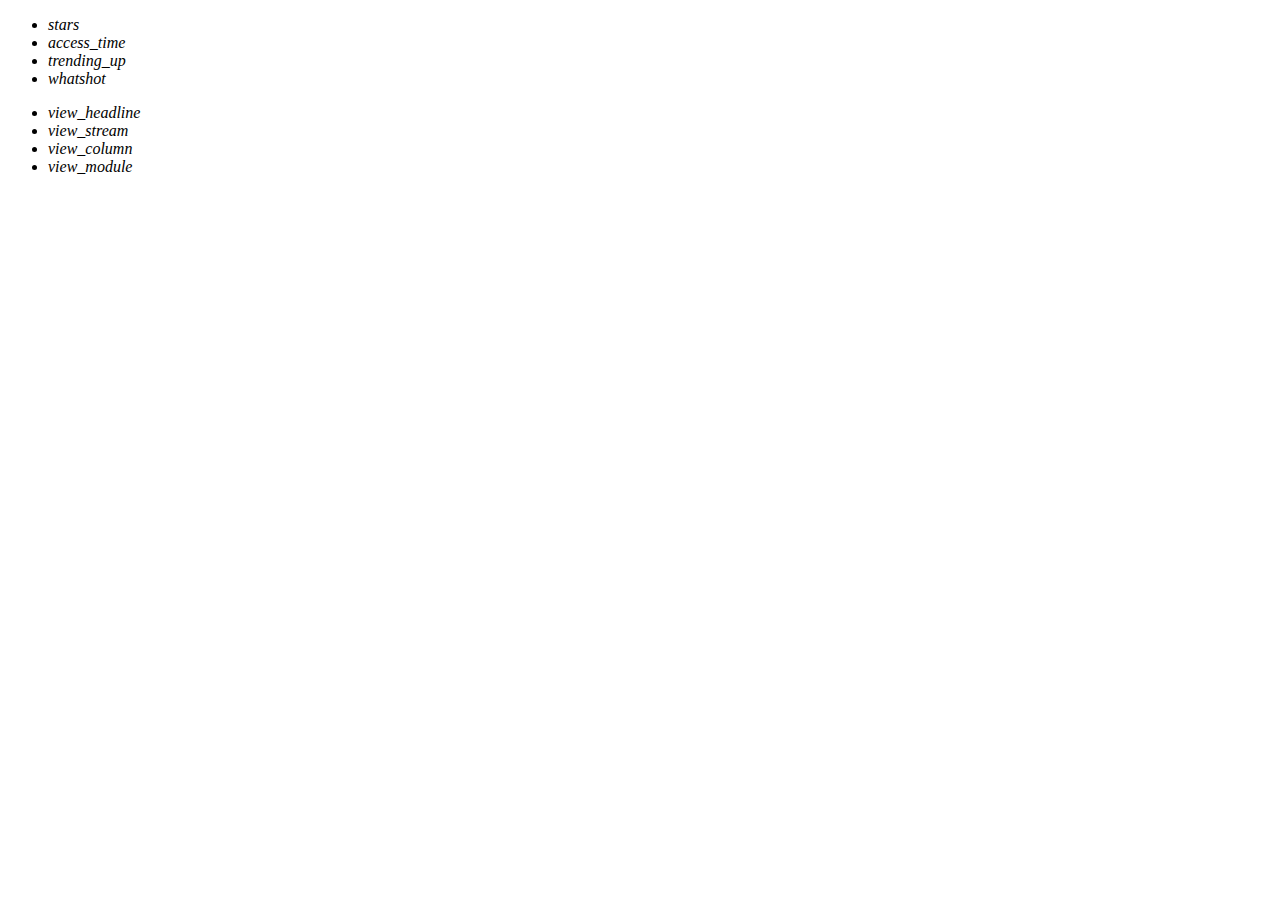
<file: home/index.html>
<!DOCTYPE html>
<html>
    <head>
        <!--$[def groups]:
        @user IF user,
        @no-user IFNOT user
        <![end def]$-->

        <!--$[def IMPORTS]:
        @nav auto:nav auto,
        @common-head DOM:gl/common-head.html markedHTML,
        @support-pages var:support-pages markedJS['/*';'*/';'[]']
        <![end def]$-->

        <!-- this goes before the common head, so that the nav styles are primary, so these styles don't affect the nav styles -->
        <link rel="stylesheet" href="https://dom.tutorialpaths.com/home/bundle.css">

        <!--$[import common-head]$-->

    </head>
    <body>
        <!--$[_CONTENT]-->

        <div class="control-container">
            <ul class="control-box">
                <li class="selected" onclick="window.location.href = 'https://tutorialpaths.com'"><i class="control-button material-icons">stars</i></li>
                <li onclick="window.location.href = 'https://tutorialpaths.com/new'"><i class="control-button material-icons">access_time</i></li>
                <li onclick="window.location.href = 'https://tutorialpaths.com/top'"><i class="control-button material-icons">trending_up</i></li>
                <li onclick="window.location.href = 'https://tutorialpaths.com/trending'"><i class="control-button material-icons">whatshot</i></li>
            </ul>
            <ul class="control-box control-box--view">
                <li class="selected"><i class="view_headline control-button material-icons">view_headline</i></li>
                <li><i class="view_stream control-button material-icons">view_stream</i></li>
                <li><i class="view_column control-button material-icons">view_column</i></li>
                <li><i class="view_module control-button material-icons">view_module</i></li>
            </ul>
        </div>

        <div class="content-container view_headline">
            <div class="notice" style="display: none;">
                <i class="material-icons" onclick="this.parentElement.style.display = 'none'">close</i>
                <h2>Welcome to TutorialPaths</h2>
                <h4>The ultimate path-based tutorial platform</h4>
                <h5>Where do I go from here?</h5>
                <ul>
                    <li>- <a href="//tutorialpaths.com/auth">Register an account</a> and tune your interests</li>
                    <li>- Take our <a href="//tutorialpaths.com/t/tutorialpaths-tutorial">website tutorial</a> and become an expert</li>
                    <li>- <a href="//tutorialpaths.com/create">Start making tutorials</a> and grow your reputation</li>
                </ul>
            </div>
            <div class="error" style="display: none;">
                <h4>Something went wrong fetching the tutorials.</h4>
            </div>
        </div>

        <div class="ad-container">

        </div>

        <!--[_CONTENT]$-->

        <script src="https://dom.tutorialpaths.com/home.bundle.js"></script>
    </body>
</html>
</file>
